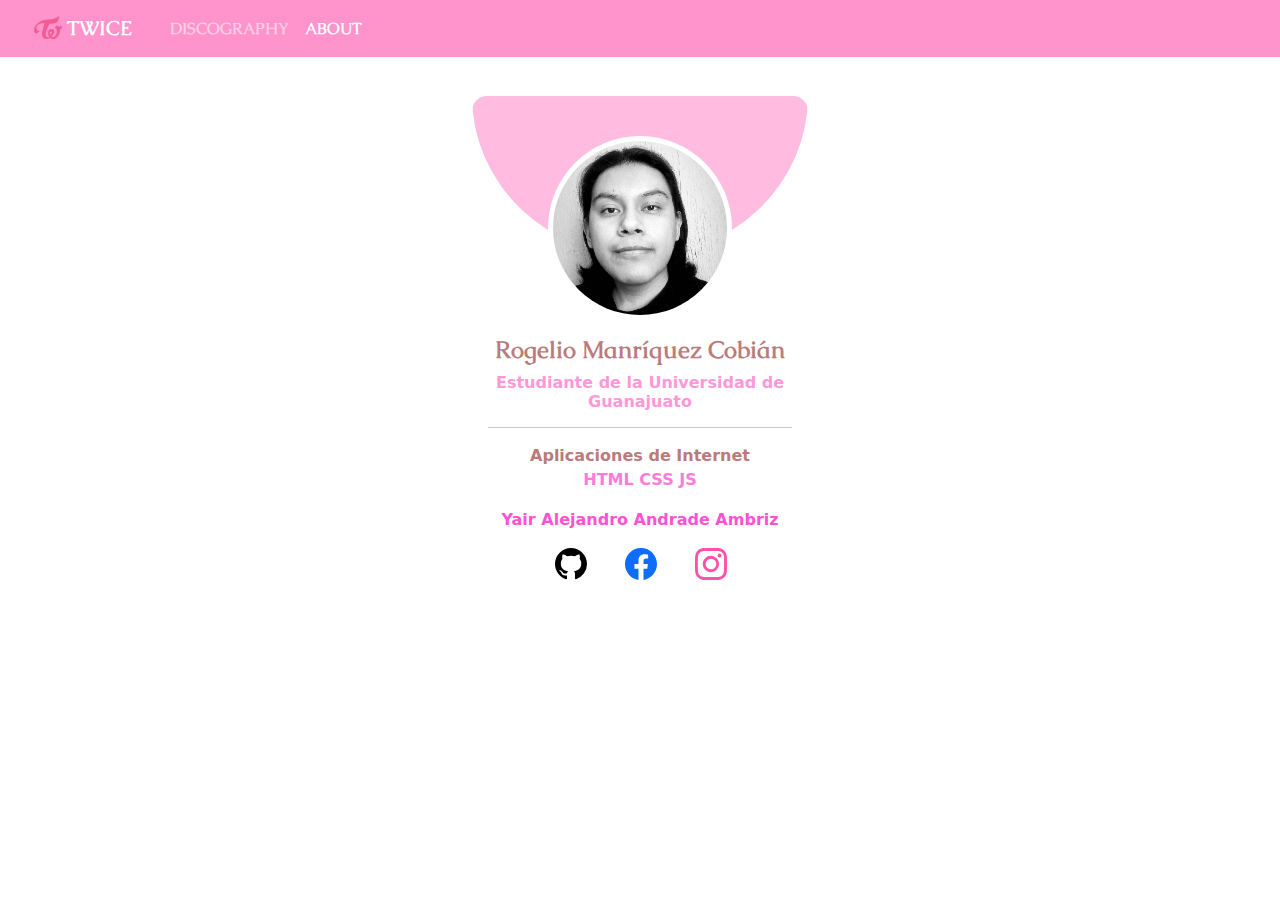
<file: aboutme.html>
<!DOCTYPE html>
<html lang="en">
<head>
    <meta charset="UTF-8">
    <meta http-equiv="X-UA-Compatible" content="IE=edge">
    <meta name="viewport" content="width=device-width, initial-scale=1.0">

    <!-- Bootstrap CSS -->
    <link rel="stylesheet" href="bootstrap-5.0.2-dist/css/bootstrap.rtl.min.css">
    <link rel="stylesheet" href="mystyles/styles.css">
    <script src="/bootstrap-5.0.2-dist/js/bootstrap.min.js"></script>
    <link rel="stylesheet" type="text/css" href="//fonts.googleapis.com/css?family=Caudex"/>

    <link rel="shortcut icon" href="img/fav-icon/favicon.ico" type="image/x-icon">
    <link rel="icon" href="img/fav-icon/favicon.ico" type="image/x-icon">

    <title>About</title>
</head>
<body>
    <nav class="navbar navbar-expand-lg navbar-dark fixed-top">
        <div class="container-fluid">
          <a class="navbar-brand" href="index.html">
            <img src="/img/nav/twice.png" alt="">
            TWICE
          </a>
          <button class="navbar-toggler" type="button" data-bs-toggle="collapse" data-bs-target="#navbarNav" aria-controls="navbarNav" aria-expanded="false" aria-label="Toggle navigation">
            <span class="navbar-toggler-icon"></span>
          </button>
          <div class="collapse navbar-collapse" id="navbarNav">
            <ul class="navbar-nav">
              <li class="nav-item">
                <a class="nav-link" aria-current="page" href="discography.html">DISCOGRAPHY</a>
              </li>
              <li class="nav-item">
                <a class="nav-link active" href="aboutme.html">ABOUT</a>
              </li>
            </ul>
          </div>
        </div>
      </nav>
    
    <div class="container">
        <div class="container d-flex justify-content-center align-items-center" style="padding: 0; margin: 0;">
            <div class="cards">
              <center style="margin-top: 0em;">
                <div class="circle">
                </div>
                <img  class="card-img" alt="..." src="img/me.jpg">
              </center>
        
              <center>
                <div class="card-body">
                  <h5 class="card-title"><b>Rogelio Manríquez Cobián</b></h5>
                  <h6 class="card-title2"><b>Estudiante de la Universidad de Guanajuato</b></h6>
                  <p class="card-text">
                    <hr><b style="color: #ba7b7c">Aplicaciones de Internet</b>
                    <P style="color: #fa7cd9"><b>HTML CSS JS</b></P>
                    <p>
                      <span style="color: #ff52d1"><b>Yair Alejandro Andrade Ambriz</b></span>
                    </p>
                  </p>
                  <div class="d-flex justify-content-center align-items-center">
                    <a class="ar" href="https://github.com/RogerMxG" style="color: black; text-decoration: none">
                    <svg xmlns="http://www.w3.org/2000/svg" width="50" height="50" fill="currentColor" class="bi bi-github" viewBox="0 0 25 25">
                      <path d="M8 0C3.58 0 0 3.58 0 8c0 3.54 2.29 6.53 5.47 7.59.4.07.55-.17.55-.38 0-.19-.01-.82-.01-1.49-2.01.37-2.53-.49-2.69-.94-.09-.23-.48-.94-.82-1.13-.28-.15-.68-.52-.01-.53.63-.01 1.08.58 1.23.82.72 1.21 1.87.87 2.33.66.07-.52.28-.87.51-1.07-1.78-.2-3.64-.89-3.64-3.95 0-.87.31-1.59.82-2.15-.08-.2-.36-1.02.08-2.12 0 0 .67-.21 2.2.82.64-.18 1.32-.27 2-.27.68 0 1.36.09 2 .27 1.53-1.04 2.2-.82 2.2-.82.44 1.1.16 1.92.08 2.12.51.56.82 1.27.82 2.15 0 3.07-1.87 3.75-3.65 3.95.29.25.54.73.54 1.48 0 1.07-.01 1.93-.01 2.2 0 .21.15.46.55.38A8.012 8.012 0 0 0 16 8c0-4.42-3.58-8-8-8z"/>
                    </svg>
                  </a>
        
                  <a class="ar" href="https://www.facebook.com/rogelio.manriquez.9/" style="text-decoration: none">
                    <svg xmlns="http://www.w3.org/2000/svg" width="50" height="50" fill="currentColor" class="bi bi-facebook" viewBox="0 0 25 25">
                      <path d="M16 8.049c0-4.446-3.582-8.05-8-8.05C3.58 0-.002 3.603-.002 8.05c0 4.017 2.926 7.347 6.75 7.951v-5.625h-2.03V8.05H6.75V6.275c0-2.017 1.195-3.131 3.022-3.131.876 0 1.791.157 1.791.157v1.98h-1.009c-.993 0-1.303.621-1.303 1.258v1.51h2.218l-.354 2.326H9.25V16c3.824-.604 6.75-3.934 6.75-7.951z"/>
                    </svg>
                  </a>
        
                  <a class="ar" href="https://www.instagram.com/rxg.mx/" style="color: #ff51a8">
                    <svg xmlns="http://www.w3.org/2000/svg" width="50" height="50" fill="currentColor" class="bi bi-instagram" viewBox="0 0 25 25">
                      <path d="M8 0C5.829 0 5.556.01 4.703.048 3.85.088 3.269.222 2.76.42a3.917 3.917 0 0 0-1.417.923A3.927 3.927 0 0 0 .42 2.76C.222 3.268.087 3.85.048 4.7.01 5.555 0 5.827 0 8.001c0 2.172.01 2.444.048 3.297.04.852.174 1.433.372 1.942.205.526.478.972.923 1.417.444.445.89.719 1.416.923.51.198 1.09.333 1.942.372C5.555 15.99 5.827 16 8 16s2.444-.01 3.298-.048c.851-.04 1.434-.174 1.943-.372a3.916 3.916 0 0 0 1.416-.923c.445-.445.718-.891.923-1.417.197-.509.332-1.09.372-1.942C15.99 10.445 16 10.173 16 8s-.01-2.445-.048-3.299c-.04-.851-.175-1.433-.372-1.941a3.926 3.926 0 0 0-.923-1.417A3.911 3.911 0 0 0 13.24.42c-.51-.198-1.092-.333-1.943-.372C10.443.01 10.172 0 7.998 0h.003zm-.717 1.442h.718c2.136 0 2.389.007 3.232.046.78.035 1.204.166 1.486.275.373.145.64.319.92.599.28.28.453.546.598.92.11.281.24.705.275 1.485.039.843.047 1.096.047 3.231s-.008 2.389-.047 3.232c-.035.78-.166 1.203-.275 1.485a2.47 2.47 0 0 1-.599.919c-.28.28-.546.453-.92.598-.28.11-.704.24-1.485.276-.843.038-1.096.047-3.232.047s-2.39-.009-3.233-.047c-.78-.036-1.203-.166-1.485-.276a2.478 2.478 0 0 1-.92-.598 2.48 2.48 0 0 1-.6-.92c-.109-.281-.24-.705-.275-1.485-.038-.843-.046-1.096-.046-3.233 0-2.136.008-2.388.046-3.231.036-.78.166-1.204.276-1.486.145-.373.319-.64.599-.92.28-.28.546-.453.92-.598.282-.11.705-.24 1.485-.276.738-.034 1.024-.044 2.515-.045v.002zm4.988 1.328a.96.96 0 1 0 0 1.92.96.96 0 0 0 0-1.92zm-4.27 1.122a4.109 4.109 0 1 0 0 8.217 4.109 4.109 0 0 0 0-8.217zm0 1.441a2.667 2.667 0 1 1 0 5.334 2.667 2.667 0 0 1 0-5.334z"/>
                    </svg>
                  </a>
                  </div>
                </div>
              </center>
            </div>
        </div>

    </div>  
      
    
</body>
</html>
</file>
<file: mystyles/styles.css>
/* GLOBAL STYLES
-------------------------------------------------- */
/* Padding below the footer and lighter body text */

body {
    padding-top: 3rem;
    padding-bottom: 3rem;
  }

  .navbar-expand-lg {
    background-color: #FF94CC;
    font-weight: 500;
    color: #fff;
  }

  .navbar-brand {
    margin-left: 1.1em;
    margin-right: -0.5em;
    font-family: Caudex;
    font-weight: 600;
  }
  
  .navbar-brand img {
    width: 1.4em; 
    height: 1.4em; 
    padding-bottom: 0.25em;
  }

  .nav-item {
    font-family: Caudex;
    font-weight: 600;
  }
  /* CUSTOMIZE THE CAROUSEL
  -------------------------------------------------- */
  
  /* Carousel base class */
  .carousel {
    margin-bottom: 3rem;
  }
  /* Since positioning the image, we need to help out the caption */
  .carousel-caption {
    bottom: 2em;
  }
  .btn-first {
    background-color: #ffbb94;
    /*#ffbb94*/
    font-size: 1.1em;
    font-weight: 600;
    color: white;
    transition: 1.5s;
  }
  .btn-first:hover {
    color: white;
    box-shadow: 0 10px 15px 1px #ffcfb3;
    transform: translateY(-10px);

  }
  .first {
    font-size: 3em;
    font-weight: 600;
  }
  .btn-second {
    background-color: #acc6ff;
    /*#ffbb94*/
    font-size: 1.1em;
    font-weight: 600;
    color: white;
    transition: 1.5s;
  }
  .btn-second:hover {
    color: white;
    box-shadow: 0 10px 15px 1px #86abfa;
    transform: translateY(-10px);

  }
  .second {
    font-size: 3em;
    font-weight: 600;
    color: #98b8ff;
  }
  .btn-third {
    background-color: #b2acff;
    /*#ffbb94*/
    font-size: 1.1em;
    font-weight: 600;
    color: white;
    transition: 1.5s;
  }
  .btn-third:hover {
    color: white;
    box-shadow: 0 10px 15px 1px #9c95fd;
    transform: translateY(-10px);

  }
  .third {
    font-size: 3em;
    font-weight: 600;
    color: white;
  }

  .profiles h1 {
    font-family: Caudex;
    font-weight: 700;
    font-size: 3em;
    text-align: center;
    align-items: center;
    margin-top: 3rem;
    margin-bottom: 3rem;
  }

  
  .image {
    position: relative;
    width: 100%;
}

.image__img {
    display: block;
    width: 100%;
}

.image__overlay {
    position: absolute;
    top: 0;
    left: 0;
    width: 100%;
    height: 100%;
    background: rgba(0, 0, 0, 0.6);
    color: #ffffff;
    font-family: 'Caudex';
    display: flex;
    flex-direction: column;
    align-items: center;
    justify-content: center;
    opacity: 0;
    transition: opacity 0.6s;
}

.image__overlay--blur {
    backdrop-filter: blur(5px);
}

.image__overlay--primary {
    background: #f7afd4;
}

.image__overlay > * {
    transform: translateY(20px);
    transition: transform 0.25s;
}

.image__overlay:hover {
    opacity: 1;
}

.image__overlay:hover > * {
    transform: translateY(0);
}

.image__title {
    font-size: 2em;
    font-family: Caudex;
    font-weight: bold;
}

.image__description {
    font-size: 1.25em;
    margin-top: 0.25em;
}

  /* Featurettes
  ------------------------- */
  
  .featurette-divider {
    margin: 3rem 0; /* Space out the Bootstrap <hr> more */
  }
  
  .player-p{
    font-family: Caudex;
    font-weight: bold;
    font-size: 1.5em;
    margin-top: 3em;
    text-align: center;
    align-items: center;

  }

  .btn-read{
    background-color: #acc6ff;
    margin-top: 1.1em;
    margin-bottom: 2em;
    color: white;
    float: right;
    margin-right: 1em;
    transition: 1.5s;
  }

  .btn-read:hover{
    color: white;
    box-shadow: 0 10px 15px 1px #d39ab7;
    transform: translateY(-15px);
  }

  
  .btn-read2{
    background-color: #ff9beb;
    margin-top: 1.1em;
    margin-bottom: 2em;
    color: white;
    float: right;
    margin-right: 1em;
    transition: 1.5s;
  }
  .btn-read2:hover{
    color: white;
    box-shadow: 0 10px 15px 1px #acc6ff;
    transform: translateY(-15px);
  }


  .btn-back-top{
    background-color: #f3a4e3;
    color: white;
    margin-top: -0.5em;
    transition: 1.5s;
  }
  .btn-back-top:hover{
    color: white;
    box-shadow: 0 10px 15px 1px hsl(330, 100%, 72%);
    transform: translateY(-15px);
  }

  /* RESPONSIVE CSS
  -------------------------------------------------- */
  
  @media (min-width: 40em) {
    /* Bump up size of carousel content */
    .carousel-caption p {
      margin-bottom: 1.25rem;
      font-size: 1.25rem;
      line-height: 1.4;
    }
  
    .featurette-heading {
      font-size: 40px;
    }
  }
  
  @media (min-width: 62em) {
    .featurette-heading {
      margin-top: 5rem;
    }
  }

  /*Media Player
  ----------------------------------------------------------*/
.music-player-container1{
  background: #94a4ff;
  backdrop-filter: blur(10px);
  margin: auto;
  margin-top: 1.1em;
  margin-bottom: 1.1em;
  height: 10em;
  width: auto;
  border-radius: 10px;
  padding: 2em 0;
  display: flex;
  justify-content: center;
  align-items: center;
  flex-direction: column;
  transition: 1.0s;
}
.music-player-container1:hover {
box-shadow: 0 10px 15px 1px #698ef3;
transform: translateY(-15px);
}

.title-music-container{
    width: 80%;
    height: 80%;
    width: fit-content;
    color: white;
    margin-right: auto;
    margin-left: 10%;
}

.song-title{
    font-weight: 600;
    font-size: 17px;
    letter-spacing: 0.5px;
}

.song-author{
    margin-top: 0.1rem;
    font-size: 12px;
    font-weight: 600;
    letter-spacing: 0.1px;
}

.controls-music-container{
    width: 80%;
    height: fit-content;
    display: flex;
    justify-content: center;
    align-items: center;
    flex-direction: column;
}

.progress-song-container{
    margin-top: 0.6rem;
    width: 100%;
    display: flex;
    justify-content: center;
    align-items: center;
    flex-direction: column;
}

.progress-bar{
    height: 3px;
    border-radius: 3px;
    width: 100%;
    background-color: rgb(232, 221, 221);
    position: relative;
}

.progress{
    position: absolute;
    height: 100%;
    width: 0%;
    border-radius: 3px;
    background-color: white;
}

.time-container{
    width: 100%;
    display: flex;
    justify-content: space-between;
    align-items: center;
    color: white;
    font-size: 12px;
}

.time-left{
    margin-top: 0.3rem;
}

.main-song-controls{
    height: 30px;
    width: 100%;
    margin-top: 1rem;
    display: flex;
    justify-content: space-around;
    align-items: center;
}

.icon{
    height: 100%;
    width: auto;
    opacity: 0.6;
    cursor: pointer;
    color: white;
}

.icon:hover{
    opacity: 1;
}

audio{
    display: none;
}

/* DISCOGRAPHY
-----------------------------------*/
.card-text {
  font-weight: 600;
}

.card{
  transition: 1.5s;
}
.card:hover{
  transform: scale(1.06)
} 
.btn-sm-fol {
  background-color: #94a4ff;
  color: #fff;
  font-weight: 500;
  transition: 1.5s;
}
.btn-sm-fol:hover {
  color: #fff;
  font-weight: 500;
  box-shadow: 0 5px 10px 0 #5670ff;
  transform: translateY(-10px);
}

.btn-sm-tf {
  background-color: #ff94d2;
  color: #fff;
  font-weight: 500;
  transition: 1.5s;
}
.btn-sm-tf:hover {
  color: #fff;
  font-weight: 500;
  box-shadow: 0 5px 10px 0 #ff4cb4;
  transform: translateY(-10px);
}

.btn-sm-tl {
  background-color: #3022ff;
  color: #fff;
  font-weight: 500;
  transition: 1.5s;
}
.btn-sm-tl:hover {
  color: #fff;
  font-weight: 500;
  box-shadow: 0 5px 10px 0 #4a22ff;
  transform: translateY(-10px);
}

.btn-sm-cm {
  background-color: #b42323;
  color: #fff;
  font-weight: 500;
  transition: 1.5s;
}
.btn-sm-cm:hover {
  color: #fff;
  font-weight: 500;
  box-shadow: 0 5px 10px 0 #ff1a1a;
  transform: translateY(-10px);
}

.btn-sm-ewo {
  background-color: #727070;
  color: #fff;
  font-weight: 500;
  transition: 1.5s;
}
.btn-sm-ewo:hover {
  color: #fff;
  font-weight: 500;
  box-shadow: 0 5px 10px 0 #3d3a3a;
  transform: translateY(-10px);
}

.btn-sm-mm {
  background-color: #ca9562;
  color: #fff;
  font-weight: 500;
  transition: 1.5s;
}
.btn-sm-mm:hover {
  color: #fff;
  font-weight: 500;
  box-shadow: 0 5px 10px 0 #a85a12;
  transform: translateY(-10px);
}

.btn-sm-fl {
  background-color: #e9d732;
  color: #fff;
  font-weight: 500;
  transition: 1.5s;
}
.btn-sm-fl:hover {
  color: #fff;
  font-weight: 500;
  box-shadow: 0 5px 10px 0 #d8c40e;
  transform: translateY(-10px);
}

.btn-sm-fy {
  background-color: #ffc494;
  color: #fff;
  font-weight: 500;
  transition: 1.5s;
}
.btn-sm-fy:hover {
  color: #fff;
  font-weight: 500;
  box-shadow: 0 5px 10px 0 #ffa154;
  transform: translateY(-10px);
}

.btn-sm-wl {
  background-color:#69e0f0;
  color: #fff;
  font-weight: 500;
  transition: 1.5s;
}
.btn-sm-wl:hover {
  color: #fff;
  font-weight: 500;
  box-shadow: 0 5px 10px 0 #1dbfd4;
  transform: translateY(-10px);
}

/* CARD ABOUT ME
------------------------------*/
.cards {
  width: 21rem; 
  height: 31em; 
  margin-top: 3em; 
  overflow:hidden;
  transition: all 0.2s ease;
  border-radius: 15px;
  transition: 1.2s;
}
.cards:hover {
  box-shadow: 0 5px 15px 0 #ca25a6;
  transform: scale(1.06)
}
.circle {
  width: 21em;
  height: 20em;
  border-radius: 50%;
  background: #ffbbe0;
  margin-top: -10em;
  bottom: -30%;
  left: 50%
  transform: translate(-50%);
}
.card-img {
  width: 11.5em;
  height: 11.5;
  background: #fff;
  padding: 5px;
  border-radius: 50%;
  bottom: -30%;
  left: 50%
  transform: translate(-50%);
  margin-top: -7.5em;
}
.card-title {
  font-family: Caudex;
  font-size: 1.5em;
  font-weight: 500;
  color: #ba7b7c;
}
.card-title2 {
  font-weight: 400;
  color: #ff97d9;
}
.ar {
  transition: all 0.5s ease;
  margin-left: 20px;
}

.ar:hover {
  transform: scale(1.3)
}

.form {
  background-color: #f8f8f8;
  padding-top: 0.5em;
  padding-bottom: 0.5em;
  border-radius: 15px;
}
.mb-3{
  margin: 2em;
}

.btn-submit {
  background-color: #fda6ef;
  color: #fff;
  margin: 2em;
}
</file>
